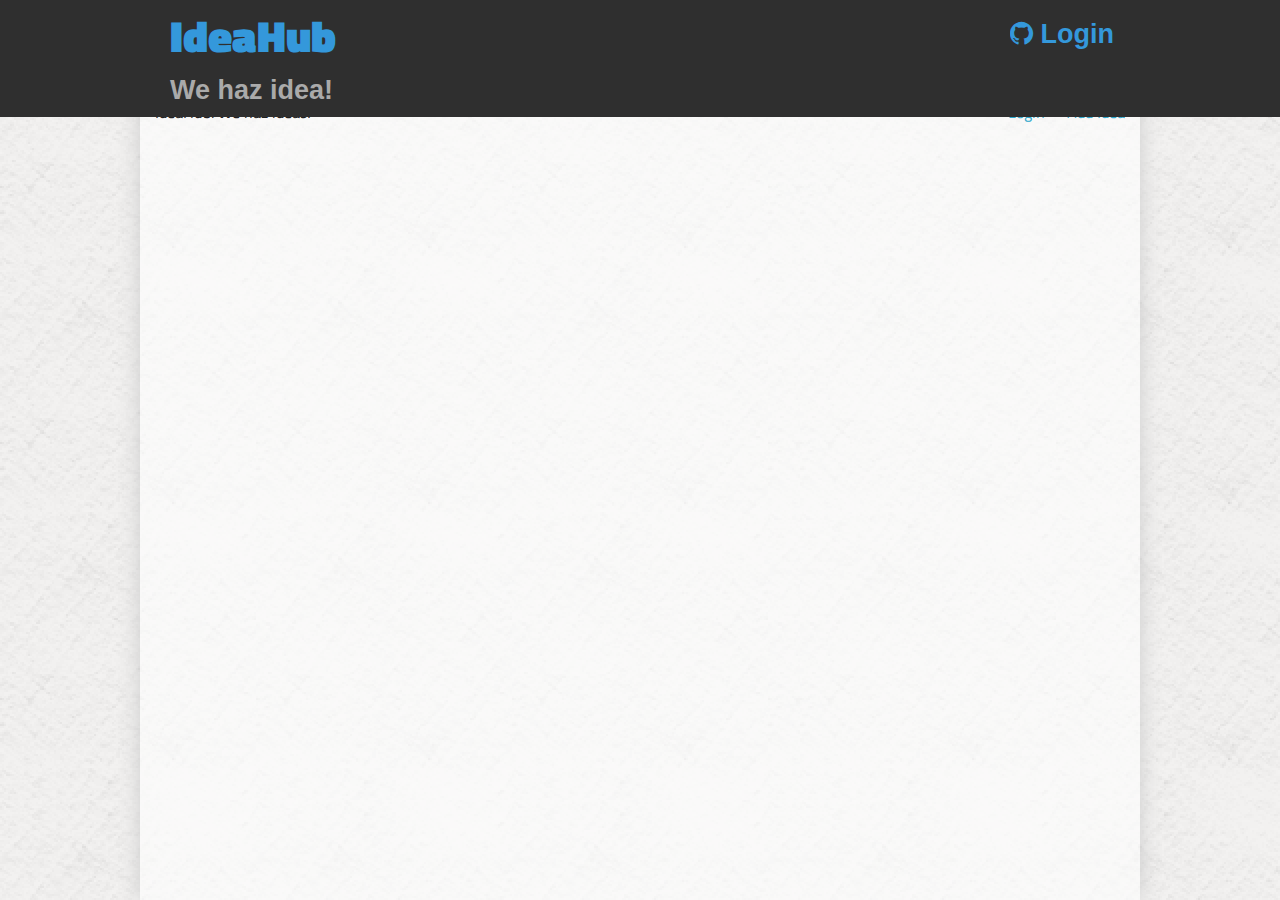
<file: form.html>
<html>
<head>
  <title>Idea Hub</title>
  <link rel="stylesheet" href="css/font-awesome/css/font-awesome.min.css">
  <link rel="stylesheet" type="text/css" href="css/foundation.css">
  <link rel="stylesheet" type="text/css" href="css/main.css">
</head>
<body>
  <!-- Header and Nav -->
  <div class="navBar">
    <div class="navContainer">
      <div class="topLevelNav">
        <h1><a href="user.html">IdeaHub</a></h1>
        <i class="icon-cogs"></i>
        <div class="hello"></div>
      </div>
      <div class="subLevelNav">
        <h3 class="subHeadLine">We haz idea!</h3>
        <div class="subNavLinks">
          <h5><a href="#" class="logOut">Log out</a></h5>
          <h5><a href="form.html">Add Idea!</a></h5>
          <h5><a href="" class="myProfile">Profile</a></h5>
        </div>
      </div>
    </div>
  </div>
  <!-- End Header and Nav -->
  <div class="row mainBody">

    <!-- Form -->

    <div class="large-12 columns formBody">
      <form method="get" action="user.html">
        <div class="row">
          <div class="large-4 columns">
            <label>Project Title</label>
            <input class="ideaTitle" type="text" maxlength="50" placeholder="Project Title"/>
          </div>
        </div>

        <div class="row">
          <div class="large-12 small-12 columns">
            <label>Project Description</label>
            <textarea id="ideaDesc" placeholder="Projectdescription"></textarea>
          </div>
        </div>

        <div class="row">
          <div class="large-8 small 12 columns formLastRow">
            <div class="large-6 small-6 columns">
              <label for="wanted">Positions Available:</label>
              <input class="numWanted" type="text" maxlength="3" placeholder="Please enter a number.">
            </div>
            <div class="large-6 small-6 columns">
              <label for="wanted">Skills Desired:</label>
              <input class="desiredSkills" type="text" maxlength="200" placeholder="JavaScript, Ruby, Coffee Presser">
            </div>
          </div>
        </div>

        <button class="ideaSubmit buttonReset">Submit</button>
      </form>
    </div>

 
  <!-- Footer -->
 
    <footer class="row">
      <div class="large-12 small-12 columns">
        <hr />
        <div class="row">
          <div class="large-5 small-5 columns">
            <p>IdeaHub: We haz ideas!</p>
          </div>
          <div class="large-7 small-7 columns">
            <ul class="inline-list right">
              <li><a href="#">Section 1</a></li>
              <li><a href="#">Section 2</a></li>
              <li><a href="#">Section 3</a></li>
              <li><a href="#">Section 4</a></li>
              <li><a href="#">Section 5</a></li>
              <li><a href="#">Section 6</a></li>
            </ul>
          </div>
        </div>
      </div>
    </footer>
  </div>

<script src="js/vendor/jquery-1.10.2.js" type="text/javascript"></script>
<script src="js/vendor/underscore.js" type="text/javascript"></script>
<script src="js/vendor/backbone.js" type="text/javascript"></script>
<script src='js/vendor/firebase-simple-login.js' type='text/javascript'></script>
<script src="js/vendor/tinymce/tinymce.min.js" type="text/javascript"></script>
<script src='js/vendor/firebase.js'></script>

<script src="js/script2.js" type="text/javascript"></script>

</body>
</html>
</file>
<file: css/main.css>
@import url(http://fonts.googleapis.com/css?family=Titillium+Web:400,600,900);

body, html{
	margin:0px;
	padding:0px;
	font-family: 'Titillium Web', sans-serif;
	background: url("witewall_3_@2X.png") repeat top left;
}

h1, h2, h3, h4, h5{
	padding: 0;
	margin: 0;
}

h1{
	font-family: 'Titillium Web', sans-serif;
	font-weight: 900;
}


/**********FOUNDATION RESET*****************/


.buttonReset{
	font-weight:normal;
	padding: 5;
	border-radius: 5px;
	background-color: #3498db;
}

ul.inline-list{
	margin-bottom: 5px;
}

/*****************NAV*********************/
.navBar{
	background-color: #2f2f2f;
	position: fixed;
	top: 0;	
	transition: all 0.3s linear 0;
	width:100%;
	z-index: 100;
	height: 72px;
}

.navBar:hover{
	height: 117px;
}


.navContainer{
	background-color: #2f2f2f;
	margin: 0 auto;
	width: 980px;
}


.subLevelNav{
	clear:both;
	opacity: 0;
	height: 0;
	visibility: hidden;
}

/******** Nav bar slide *********/

.navBar:hover .subLevelNav{
	opacity: 100;
	transition: all 0.1s linear 3s;
	-webkit-transition: opacity 0.1s ease-out 0.1s;
	visibility: visible;
}

.topLevelNav h1 a{
	color: #3498db;
	float:left;
	margin: 0;
	padding: 5px 20px;
	transition: all 0.1s linear 0;
}

.topLevelNav h1 a:hover{
	background-color: #50136E;
	color: #ccc;
}

.topLevelNav .icon-cogs{
	color: #3498db;
	display: inline-block;
	float: right;
	font-size: 2em;
	margin: 0px;
	padding: 19px;
	text-align: right;
}

.topLevelNav .login{
	color: #3498db;
	display: inline-block;
	float: right;
	margin: 0px 0px 0px 20px;
	padding: 16px;
	text-align: right;
}

.topLevelNav .login:hover{
	background-color: #50136E;
}

.hello{
	color: #aaa;
	font-size: 1.3em;
	float: right;
	padding-top: 22px;

}

.subHeadLine{
	color: #aaa;
	margin-left: 20px;
	float:left;
}

.subNavLinks h5{
	display: inline-block;
	float:right;
}

.subNavLinks h5 a{
	color: #3498db;
	display: inline-block;
	padding: 10px 20px;
	transition: all 0.1s linear 0;
}

.subNavLinks h5 a:hover{
	background-color: #50136E;
	color: #ccc;
}


/************      BODY      **********************/
.avatar{
	width:100px;
}

.author{
	word-wrap: break-word;
}

#ideaFeed .ideaContainer:before{
	content: ''
	display: inline-block;
	margin: 10px 0px 40px;
	width: 100%;
	height: 2px;
	background: #eee;
}

.ideaDesc{
	height: 90px;
	margin-bottom: 10px;
	overflow: hidden;
	transition: all 0.3s linear;
}

.ideaSubmit{
	margin-top: 5px;
}

.fullDesc{
	height: 300px;
	overflow: auto;
}

.mainBody{
	min-height: 100%;
	background-color: rgba(255, 255, 255, .6);
	box-shadow: 0px 0px 20px #ccc;
	padding: 60px 0px 0px;
}

.voteCount{
	margin: 10px 0;
	font-size: 1.3em;
}

.votesBox{
	text-align: right;
}

.voteUp, .voteText{
	font-size: 2em;
}

.voteNum{
	font-size: 1.5em;
	display: inline-block;
}

/*******************FORM*******************/
.formBody{
	margin-top: 30px;
}

.formLastRow{
	margin-top: 10px;
}

.avatar{
	width:100px;
}

/***********************Profile Page and Profile Items*******************************/

.edit-title {
	font-size: .25em;
	vertical-align: bottom;
}

.interested-user {
	text-align: center;
}

.interested-user img {
	margin-bottom: 20px;
}

.intersted-user p {
	text-align: center;
}

.interested-avatar {
	padding: 20 70 0 70;
}
.formLastRow:first-child{
	padding-left: 0;
}

.formLastRow:last-child{
	padding-right: 0;
}

/*******************Idea Profile page *****************/
.singleIdeaFeed{
	margin: 50px 20px;
}

/****************** Profile ***************************/

.your-ideas {
	margin-top: 50px;
}

/*****************Reflexive settings ******************/

@media only screen and (max-width: 980px) {
	.navContainer{
		width: 100%;
	}
}

@media only screen and (max-width: 550px) {
	.hello{
		display:none;
	}
}
</file>
